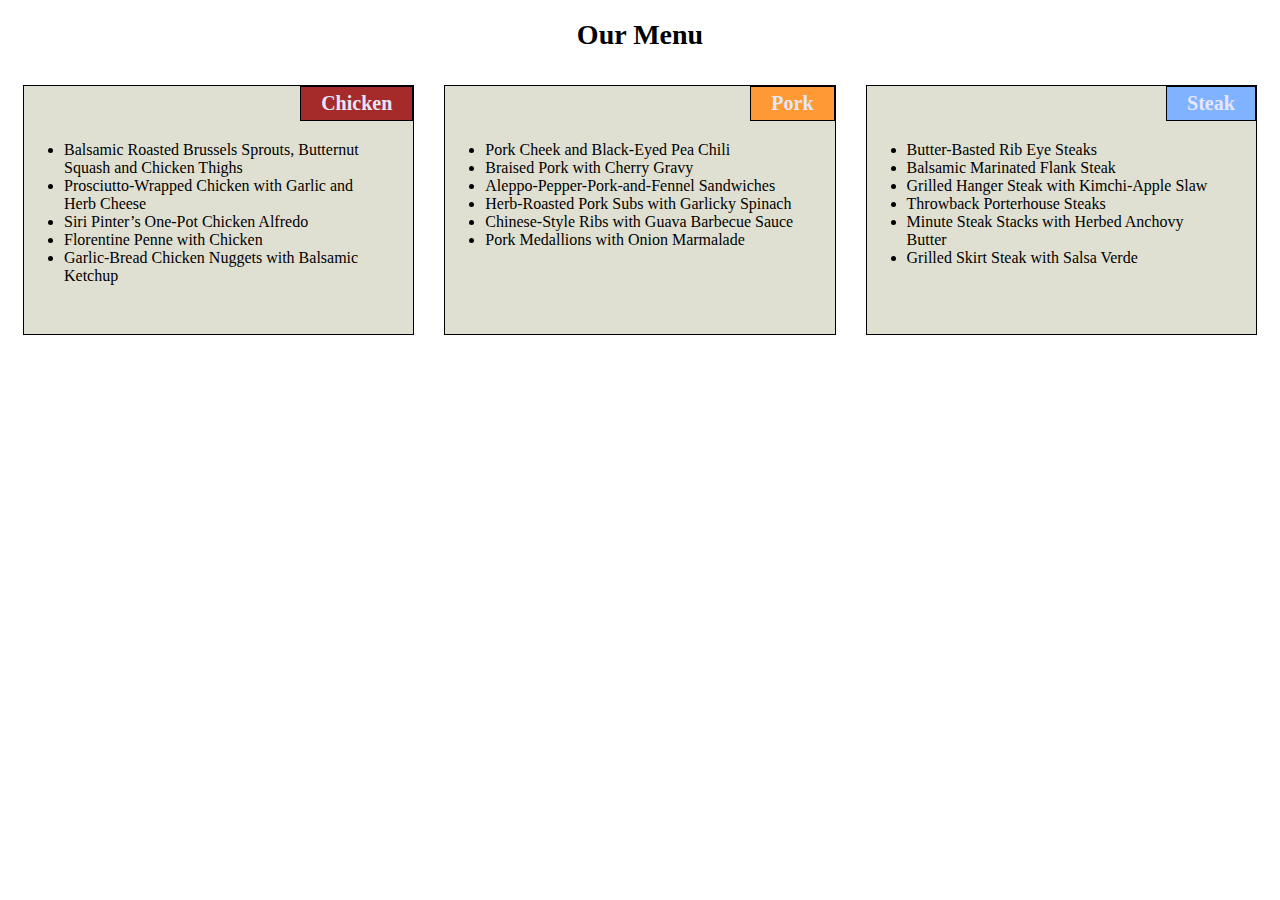
<file: index.html>
<!DOCTYPE html>
<html>

<head>
    <meta charset="utf-8" />
    <meta http-equiv="X-UA-Compatible" content="IE=edge">
    <title>Module2 Assignment</title>
    <meta name="viewport" content="width=device-width, initial-scale=1">
    <link rel="stylesheet" href="css/style.css" />
</head>

<body>
    <h1>Our Menu</h1>

    <div class="col-lg-4 col-md-6 col-sm-12">
        <section>
            <h2 id="chicken">Chicken</h2>
            <ul>
                <li>Balsamic Roasted Brussels Sprouts, Butternut Squash and Chicken Thighs</li>
                <li>Prosciutto-Wrapped Chicken with Garlic and Herb Cheese</li>
                <li>Siri Pinter’s One-Pot Chicken Alfredo</li>
                <li>Florentine Penne with Chicken</li>
                <li>Garlic-Bread Chicken Nuggets with Balsamic Ketchup</li>
            </ul>
        </section>
    </div>

    <div class="col-lg-4 col-md-6 col-sm-12">
        <section>
            <h2 id="pork">Pork</h2>
            <ul>
                <li>Pork Cheek and Black-Eyed Pea Chili</li>
                <li>Braised Pork with Cherry Gravy</li>
                <li>Aleppo-Pepper-Pork-and-Fennel Sandwiches</li>
                <li>Herb-Roasted Pork Subs with Garlicky Spinach</li>
                <li>Chinese-Style Ribs with Guava Barbecue Sauce</li>
                <li>Pork Medallions with Onion Marmalade</li>
            </ul>
        </section>
    </div>

    <div class="col-lg-4 col-md-12 col-sm-12">
        <section>
            <h2 id="steak">Steak</h2>
            <ul>
                <li>Butter-Basted Rib Eye Steaks</li>
                <li>Balsamic Marinated Flank Steak</li>
                <li>Grilled Hanger Steak with Kimchi-Apple Slaw</li>
                <li>Throwback Porterhouse Steaks</li>
                <li>Minute Steak Stacks with Herbed Anchovy Butter</li>
                <li>Grilled Skirt Steak with Salsa Verde</li>
            </ul>
        </section>
    </div>
    <div class="col-lg-12 col-md-12 col-sm-12">
        
    </div>
</body>

</html>
</file>
<file: css/style.css>
* {
    box-sizing: border-box;
    font-family: Cambria, Cochin, Georgia, Times, 'Times New Roman', serif;
}

h1 {
    color: black;
    font-size: 175%;
    text-align: center;
}

section {
    border: 1px solid black;    
    background-color:  #e0e0d2;
    height: 250px;
    overflow: auto;
}

h2 {
    float: right;
    border:1px solid black;
    color: lavender;
    font-size: 125%;
    padding: 5px 20px 5px 20px;
    margin-top: 0;
    margin-bottom: 20px;
}

ul {
    clear: right;
    width: 90%;
}

#chicken {
    background-color: #a52a2a;
}

#pork {
    background-color: #ff9933;
}

#steak {
    background-color: #80b3ff;
}


/********** Desktop version **********/
@media (min-width: 992px) {
    .col-lg-1, .col-lg-2, .col-lg-3, .col-lg-4, .col-lg-5, .col-lg-6, .col-lg-7, .col-lg-8, .col-lg-9, .col-lg-10, .col-lg-11, .col-lg-12 {
      float: left;
      padding: 15px;
    }
    .col-lg-1 {
      width: 8.33%;
    }
    .col-lg-2 {
      width: 16.66%;
    }
    .col-lg-3 {
      width: 25%;
    }
    .col-lg-4 {
      width: 33.33%;
    }
    .col-lg-5 {
      width: 41.66%;
    }
    .col-lg-6 {
      width: 50%;
    }
    .col-lg-7 {
      width: 58.33%;
    }
    .col-lg-8 {
      width: 66.66%;
    }
    .col-lg-9 {
      width: 75%;
    }
    .col-lg-10 {
      width: 83.33%;
    }
    .col-lg-11 {
      width: 91.66%;
    }
    .col-lg-12 {
      width: 100%;
    }
  }

  /********** Tablet version **********/
  @media (min-width: 768px) and (max-width: 991px) {
    .col-md-1, .col-md-2, .col-md-3, .col-md-4, .col-md-5, .col-md-6, .col-md-7, .col-md-8, .col-md-9, .col-md-10, .col-md-11, .col-md-12 {
      float: left;
      padding: 15px;
    }
    .col-md-1 {
      width: 8.33%;
    }
    .col-md-2 {
      width: 16.66%;
    }
    .col-md-3 {
      width: 25%;
    }
    .col-md-4 {
      width: 33.33%;
    }
    .col-md-5 {
      width: 41.66%;
    }
    .col-md-6 {
      width: 50%;
    }
    .col-md-7 {
      width: 58.33%;
    }
    .col-md-8 {
      width: 66.66%;
    }
    .col-md-9 {
      width: 75%;
    }
    .col-md-10 {
      width: 83.33%;
    }
    .col-md-11 {
      width: 91.66%;
    }
    .col-md-12 {
      width: 100%;
    }
  }

  /********** Mobile version **********/
  @media (max-width: 767px) {
    .col-sm-1, .col-sm-2, .col-sm-3, .col-sm-4, .col-sm-5, .col-sm-6, .col-sm-7, .col-sm-8, .col-sm-9, .col-sm-10, .col-sm-11, .col-sm-12 {
      float: left;
      padding: 15px;
    }
    .col-sm-1 {
      width: 8.33%;
    }
    .col-sm-2 {
      width: 16.66%;
    }
    .col-sm-3 {
      width: 25%;
    }
    .col-sm-4 {
      width: 33.33%;
    }
    .col-sm-5 {
      width: 41.66%;
    }
    .col-sm-6 {
      width: 50%;
    }
    .col-sm-7 {
      width: 58.33%;
    }
    .col-sm-8 {
      width: 66.66%;
    }
    .col-sm-9 {
      width: 75%;
    }
    .col-sm-10 {
      width: 83.33%;
    }
    .col-sm-11 {
      width: 91.66%;
    }
    .col-sm-12 {
      width: 100%;
    }
  }
</file>
